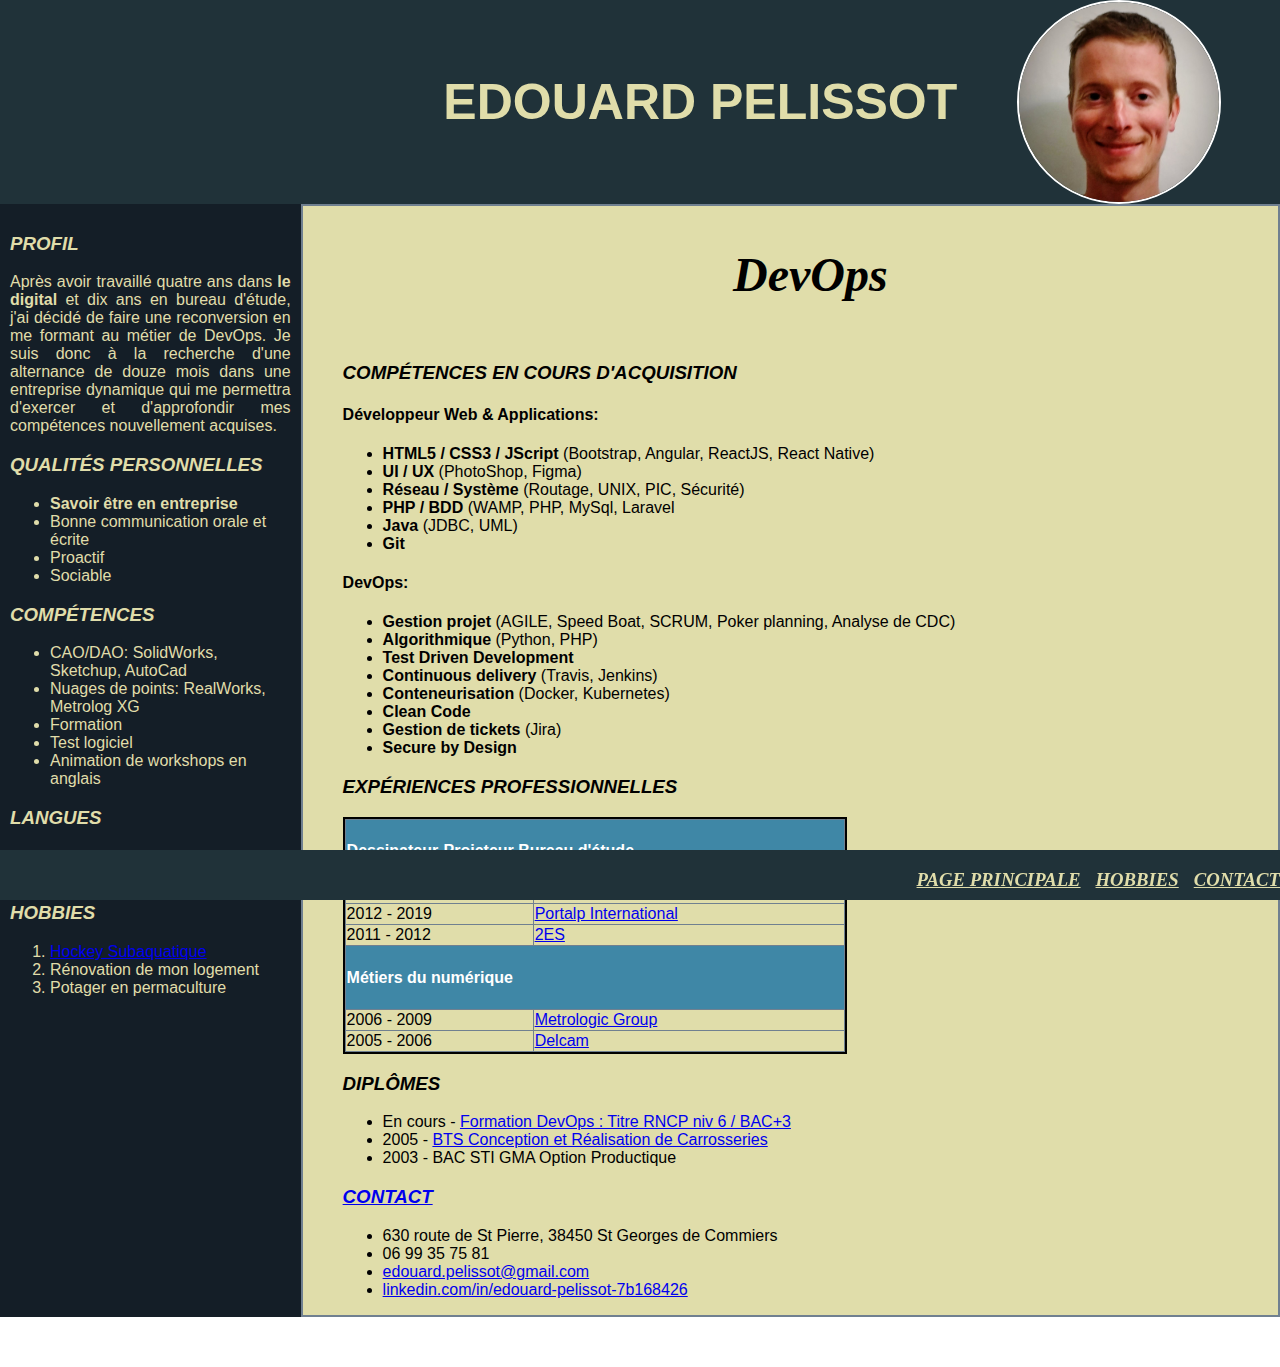
<file: CV_Ed/index.html>
<!DOCTYPE html>
<html lang="fr">

<head>
    <meta charset="UTF-8">
    <meta http-equiv="X-UA-Compatible" content="IE=edge">
    <meta name="viewport" content="width=device-width, initial-scale=1.0">
    <link rel="stylesheet" href="style.css">
    <title>CV E PELISSOT</title>
</head>

<body>

    <header>
        <h1>EDOUARD PELISSOT</h1>
        <img id="photo"
            src="./img/photoProfil.jpg"
            alt="Photo profil">

    </header>
    <main>

        <section class="corps">
            <div class="TitrePage">

                <h2>DevOps</h2>

            </div>

            <div class="competences">
                <h3>COMPÉTENCES EN COURS D'ACQUISITION</h3>
                <h4>Développeur Web & Applications:</h4>
                <ul>
                    <li><strong>HTML5 / CSS3 / JScript</strong> (Bootstrap, Angular, ReactJS, React Native)</li>
                    <li><strong>UI / UX</strong> (PhotoShop, Figma)</li>
                    <li><strong>Réseau / Système</strong> (Routage, UNIX, PIC, Sécurité)</li>
                    <li><strong>PHP / BDD</strong> (WAMP, PHP, MySql, Laravel</li>
                    <li><strong>Java</strong> (JDBC, UML)</li>
                    <li><strong>Git</strong></li>
                </ul>
                <h4>DevOps:</h4>
                <ul>
                    <li><strong>Gestion projet</strong> (AGILE, Speed Boat, SCRUM, Poker planning, Analyse de CDC)</li>
                    <li><strong>Algorithmique</strong> (Python, PHP)</li>
                    <li><strong>Test Driven Development</strong></li>
                    <li><strong>Continuous delivery</strong> (Travis, Jenkins)</li>
                    <li><strong>Conteneurisation</strong> (Docker, Kubernetes)</li>
                    <li><strong>Clean Code</strong></li>
                    <li><strong>Gestion de tickets</strong> (Jira)</li>
                    <li><strong>Secure by Design</strong></li>
                </ul>

                <h3>EXPÉRIENCES PROFESSIONNELLES</h3>

                <div class="experience">


                    <table>
                        <thead>
                            <tr>
                                <td colspan="2">
                                    <h4>Dessinateur-Projeteur Bureau d'étude</h4>
                                </td>
                            </tr>   

                        </thead>
                        
                        <tr>
                            <td>
                                2019 - 2022
                            </td>
                            <td>
                                <a target="_blank" href="http://www.cicorio.fr/">CIC ORIO</a>
                            </td>

                        </tr>

                        <tr>
                            <td>
                                2012 - 2019
                            </td>
                            <td>
                                <a target="_blank" href="https://www.portalp.com/">Portalp International</a>
                            </td>
                        </tr>

                        <tr>
                            <td>
                                2011 - 2012
                            </td>
                            <td>
                                <a target="_blank" href="https://www.2es.fr/fr/">2ES</a>
                            </td>
                        </tr>

                        <tr>
                            <thead>
                                <td colspan="2">
                                    <h4>Métiers du numérique</h4>
                                </td>
                            </thead>
                            
                        </tr>

                        <tr>
                            <td>
                                2006 - 2009
                            </td>
                            <td>
                                <a target="_blank" href="https://www.metrologic.group/fr/">Metrologic Group</a>

                            </td>
                        </tr>

                        <tr>
                            <td>
                                2005 - 2006
                            </td>
                            <td>
                                <a target="_blank" href="http://www.delcam.com/">Delcam</a>
                            </td>
                        </tr>

                    </table>


                </div>


            </div>

            <div class="competences">
                <h3>DIPLÔMES</h3>

                <ul>
                    <li>En cours - <a target="_blank" href="https://le-campus-numerique.fr/formation-devops/">Formation
                            DevOps : Titre RNCP niv 6 / BAC+3</a> </li>
                    <li>2005 - <a target="_blank" href="https://www.lycee-monge.fr/fr/bts-crc/">BTS Conception et
                            Réalisation de Carrosseries</a></li>
                    <li>2003 - BAC STI GMA Option Productique</li>
                </ul>
            </div>

            <div class="coordonnees">
                <h3><a target="_blank" href="contact.html">CONTACT</a></h3>
                <ul>
                    <li>630 route de St Pierre, 38450 St Georges de Commiers</li>
                    <li>06 99 35 75 81</li>
                    <li><a target="_blank" href="mailto:edouard.pelissot@gmail.com">edouard.pelissot@gmail.com</a></li>
                    <li><a target="_blank" href="https://www.linkedin.com/in/edouard-pelissot-7b168426">linkedin.com/in/edouard-pelissot-7b168426</a>
                </ul>
            </div>


        </section>
        <section class="encart">



            <div class="profil">
                <h3>PROFIL</h3>
                <p>Après avoir travaillé quatre ans dans <strong>le digital</strong> et dix ans en bureau d'étude, j'ai
                    décidé de faire une reconversion en me formant au métier de DevOps. Je suis donc à la recherche
                    d'une alternance de douze mois dans une entreprise dynamique qui me permettra d'exercer et
                    d'approfondir mes compétences nouvellement acquises.</p>
            </div>
            <div>
                <h3>QUALITÉS PERSONNELLES</h3>
                <ul>
                    <li class="gras">Savoir être en entreprise</li>
                    <li>Bonne communication orale et écrite</li>
                    <li>Proactif</li>
                    <li>Sociable</li>
                </ul>
            </div>
            <div>
                <h3>COMPÉTENCES</h3>
                <ul>
                    <li>CAO/DAO: SolidWorks, Sketchup, AutoCad</li>
                    <li>Nuages de points: RealWorks, Metrolog XG</li>
                    <li>Formation</li>
                    <li>Test logiciel</li>
                    <li>Animation de workshops en anglais</li>
                </ul>
            </div>

            <div>
                <h3>LANGUES</h3>
                <ul>
                    <li>Français: langue maternelle</li>
                    <li>Anglais: courant</li>
                </ul>
            </div>

            <div>
                <H3>HOBBIES</H3>
                <ol>
                    <li><a target="_blank" href="hobby.html">Hockey Subaquatique</a></li>
                    <li>Rénovation de mon logement</li>
                    <li>Potager en permaculture</li>
                </ol>

            </div>



        </section>

    </main>

    <footer>
        <h3><a style="color: rgb(224, 221, 170)" href="index.html">PAGE PRINCIPALE</a></h3>
        <h3><a style="color: rgb(224, 221, 170)" href="hobby.html">HOBBIES</a></h3>
        <h3><a style="color: rgb(224, 221, 170)" href="contact.html">CONTACT</a></h3>
    </footer>
</body>

</html>
</file>
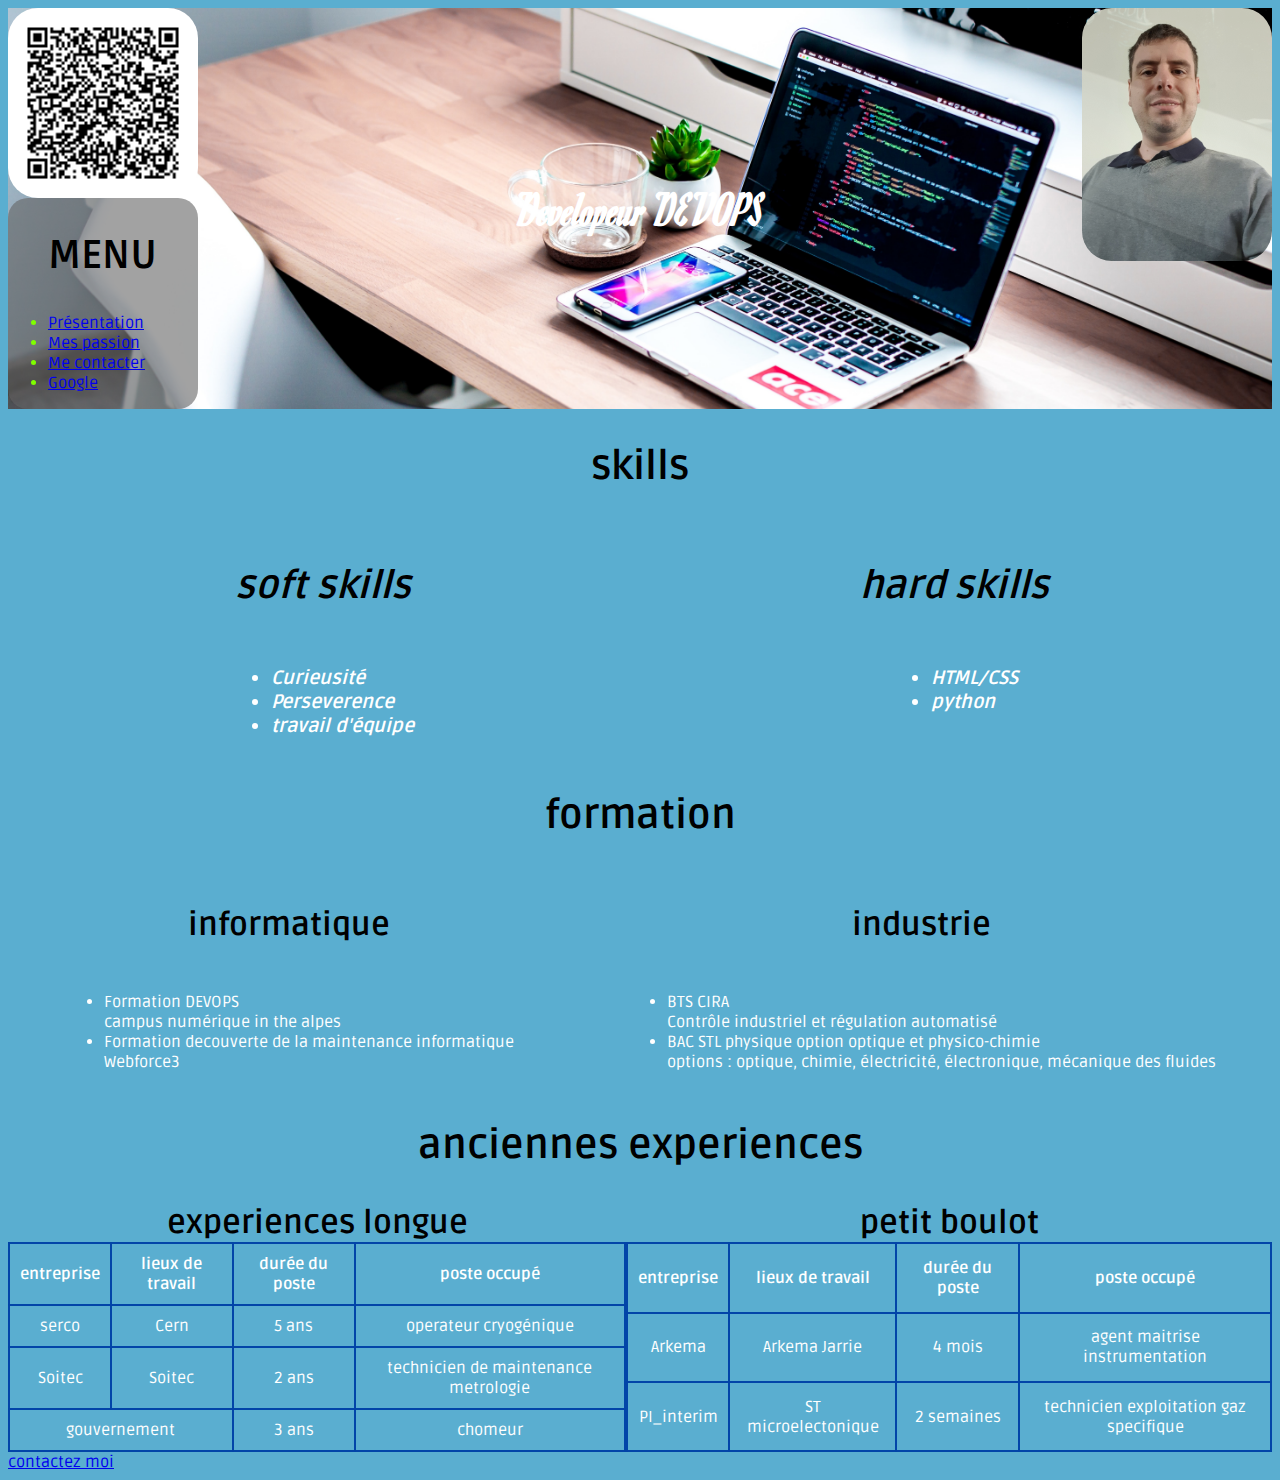
<file: CV_Mickael/index.html>
<!DOCTYPE html>
<html lang="fr">

<head>
    <meta charset="UTF-8">
    <meta http-equiv="X-UA-Compatible" content="IE=edge">
    <meta name="viewport" content="width=device-width, initial-scale=1.0">
    <title>Contact</title>
    <link rel="stylesheet" href="style.css">
    <link rel="preconnect" href="https://fonts.googleapis.com">
    <link rel="preconnect" href="https://fonts.gstatic.com" crossorigin>
    <link href="https://fonts.googleapis.com/css2?family=Romanesco&display=swap" rel="stylesheet">
</head>

<body>
    <header>
        <div class="menu_Qcode">
            <img class="QRcode" src="image/QRcode.png" alt="QRcode de contact" title="contact">
            <nav>
                <h2>MENU</h2>
                <ul>
                    <li><a class="lien_menu" href="index.html">Présentation</a></li>
                    <li><a class="lien_menu" href="hobby.html">Mes passion</a></li>
                    <li><a class="lien_menu" href="contact.html">Me contacter</a></li>
                    <li><a class="lien_menu" href="https://www.google.com">Google</a></li>
                </ul>
            </nav>
        </div>
        <div class="poste">
            <h1>Developeur DEVOPS</h1>
        </div>
        <div class="profil">
            <img class="photo" src="image/photo_profil.jpg" alt="photo_profil" title="photo_profil">
        </div>
    </header>
    <main>
        <h2>skills</h2>
        <div class="competance">
            <div class="soft_skills">
                <h3>soft skills</h3>
                <ul>
                    <li>Curieusité</li>
                    <li>Perseverence</li>
                    <li>travail d'équipe</li>
                </ul>
            </div>
            <div class="hard_skills">
                <h3>hard skills</h3>
                <ul>
                    <li>HTML/CSS</li>
                    <li>python</li>
                </ul>
            </div>
        </div>
        <h2>formation</h2>
        <div class="formations">
            <div class="informatique">
                <h3>informatique</h3>
                <ul>
                    <li>
                        Formation DEVOPS <br>
                        campus numérique in the alpes
                    </li>
                    <li>
                        Formation decouverte de la maintenance informatique <br>
                        Webforce3
                    </li>
                </ul>
            </div>
            <div class="industrie">
                <h3>industrie</h3>
                <ul>
                    <li>
                        BTS CIRA <br>
                        Contrôle industriel et régulation automatisé
                    </li>
                    <li>
                        BAC STL physique option optique et physico-chimie <br>
                        options : optique, chimie, électricité, électronique, mécanique des fluides
                    </li>
                </ul>
            </div>
        </div>
        <h2>anciennes experiences</h2>
        <div class="old_experience">
            <table>
                <caption>experiences longue</caption>
                <thead>
                    <tr>
                        <th>entreprise</th>
                        <th>lieux de travail</th>
                        <th>durée du poste</th>
                        <th>poste occupé</th>
                    </tr>
                </thead>
                <tbody>
                    <tr>
                        <td>serco</td>
                        <td>Cern</td>
                        <td>5 ans</td>
                        <td>operateur cryogénique</td>
                    </tr>
                    <tr>
                        <td>Soitec</td>
                        <td>Soitec</td>
                        <td>2 ans</td>
                        <td>technicien de maintenance metrologie</td>
                    </tr>
                    <tr>
                        <td colspan="2">gouvernement</td>
                        <td>3 ans</td>
                        <td>chomeur</td>
                    </tr>
                </tbody>
            </table>
            <table>
                <caption>petit boulot</caption>
                <tr>
                    <th>entreprise</th>
                    <th>lieux de travail</th>
                    <th>durée du poste</th>
                    <th>poste occupé</th>
                </tr>
                <tr>
                    <td>Arkema</td>
                    <td>Arkema Jarrie</td>
                    <td>4 mois</td>
                    <td>agent maitrise instrumentation</td>
                </tr>
                <tr>
                    <td>PI_interim</td>
                    <td>ST microelectonique</td>
                    <td>2 semaines</td>
                    <td>technicien exploitation gaz specifique</td>
                </tr>
            </table>
        </div>
    </main>
    <footer>
        <a href="contact.html">contactez moi</a>
    </footer>
</body>

</html>
</file>
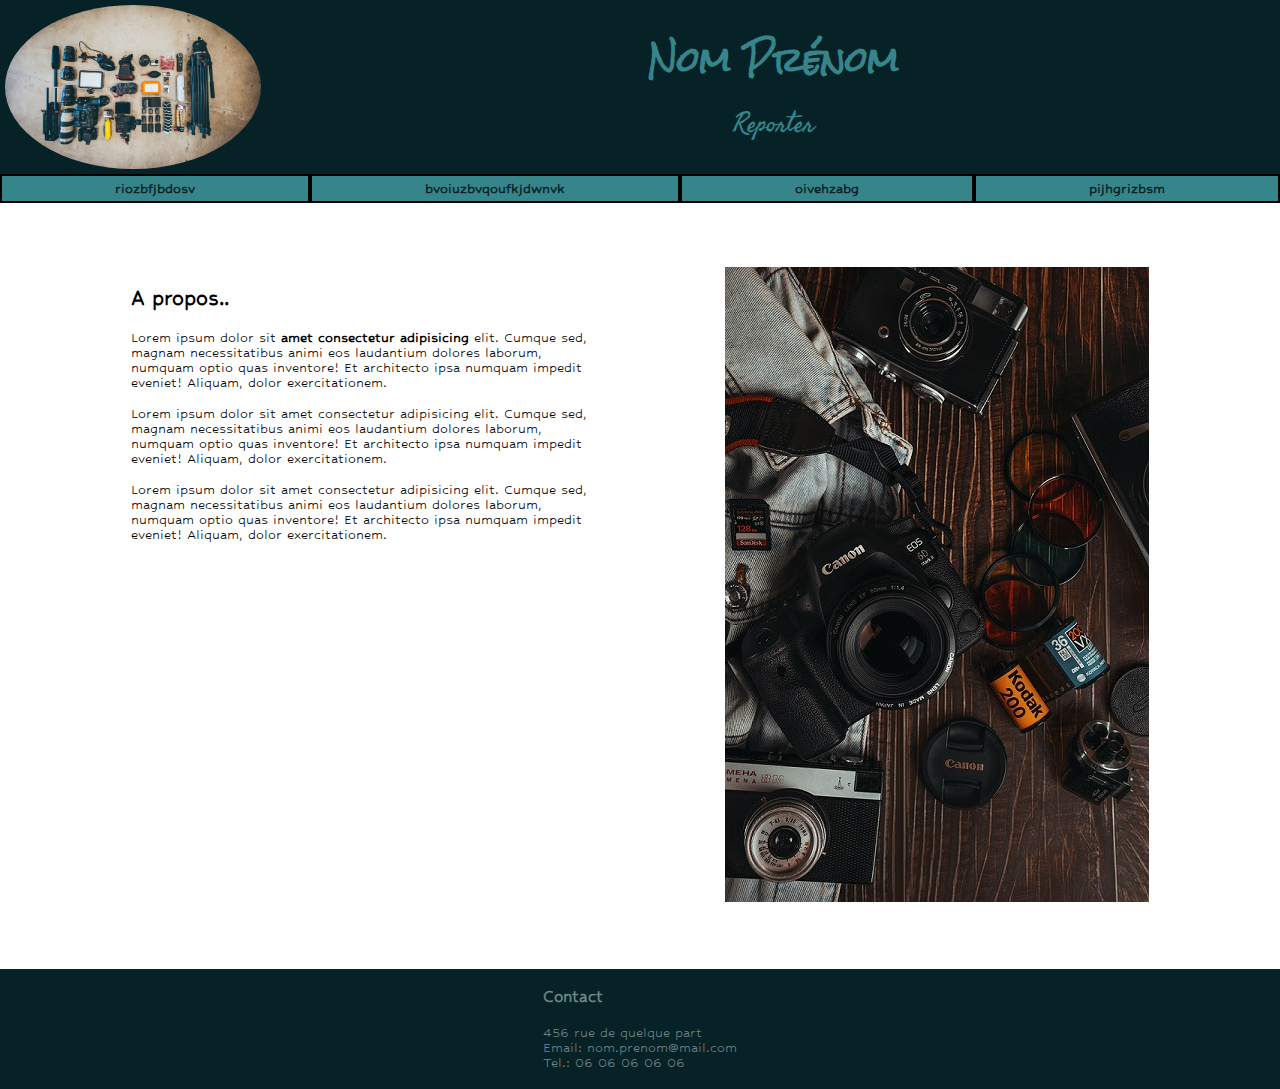
<file: CV_Sam/index.html>
<!DOCTYPE html>
<html lang="fr">
    <head>
        <meta charset="utf-8">
        <title>Accueil</title>
        <link rel="stylesheet" href="./style2.css">

    </head>
    <body class="index">
        <header>
                <img class="photo_profil" src="./img/logo.jpg" alt="Logo">
                <div class="text_ban">
                    <h1>Nom Prénom</h1>
                    <p class="banniere">Reporter</p>
                </div>
        </header>
        <div class="menu">
            <a href="index2.html">riozbfjbdosv</a>
            <a href="xp.html">bvoiuzbvqoufkjdwnvk</a>
            <a href="hobbies.html">oivehzabg</a>
            <a href="contact.html">pijhgrizbsm</a>
        </div>
        <div class="centre_index">
                <div class="gauche_index">
                    <h2>A propos..</h2>
                    <p>Lorem ipsum dolor sit <strong>amet consectetur adipisicing</strong> elit. Cumque sed, magnam necessitatibus animi eos laudantium dolores laborum, numquam optio quas inventore! Et architecto ipsa numquam impedit eveniet! Aliquam, dolor exercitationem.</p>
                    <p>Lorem ipsum dolor sit amet consectetur adipisicing elit. Cumque sed, magnam necessitatibus animi eos laudantium dolores laborum, numquam optio quas inventore! Et architecto ipsa numquam impedit eveniet! Aliquam, dolor exercitationem.</p>
                    <p>Lorem ipsum dolor sit amet consectetur adipisicing elit. Cumque sed, magnam necessitatibus animi eos laudantium dolores laborum, numquam optio quas inventore! Et architecto ipsa numquam impedit eveniet! Aliquam, dolor exercitationem.</p>
                </div>
                <div class="droite">
                    <img class="img_accueil" src="./img/pres.jpg" alt="Photo_Présentation">
                </div>
        </div>
        <footer>
            <div>
                <h3>Contact</h3>
                <p>
                    456 rue de quelque part <br>
                    Email: nom.prenom@mail.com <br>
                    Tel.: 06 06 06 06 06
                </p>
            </div>
        </footer>
    </body>
</html>
</file>
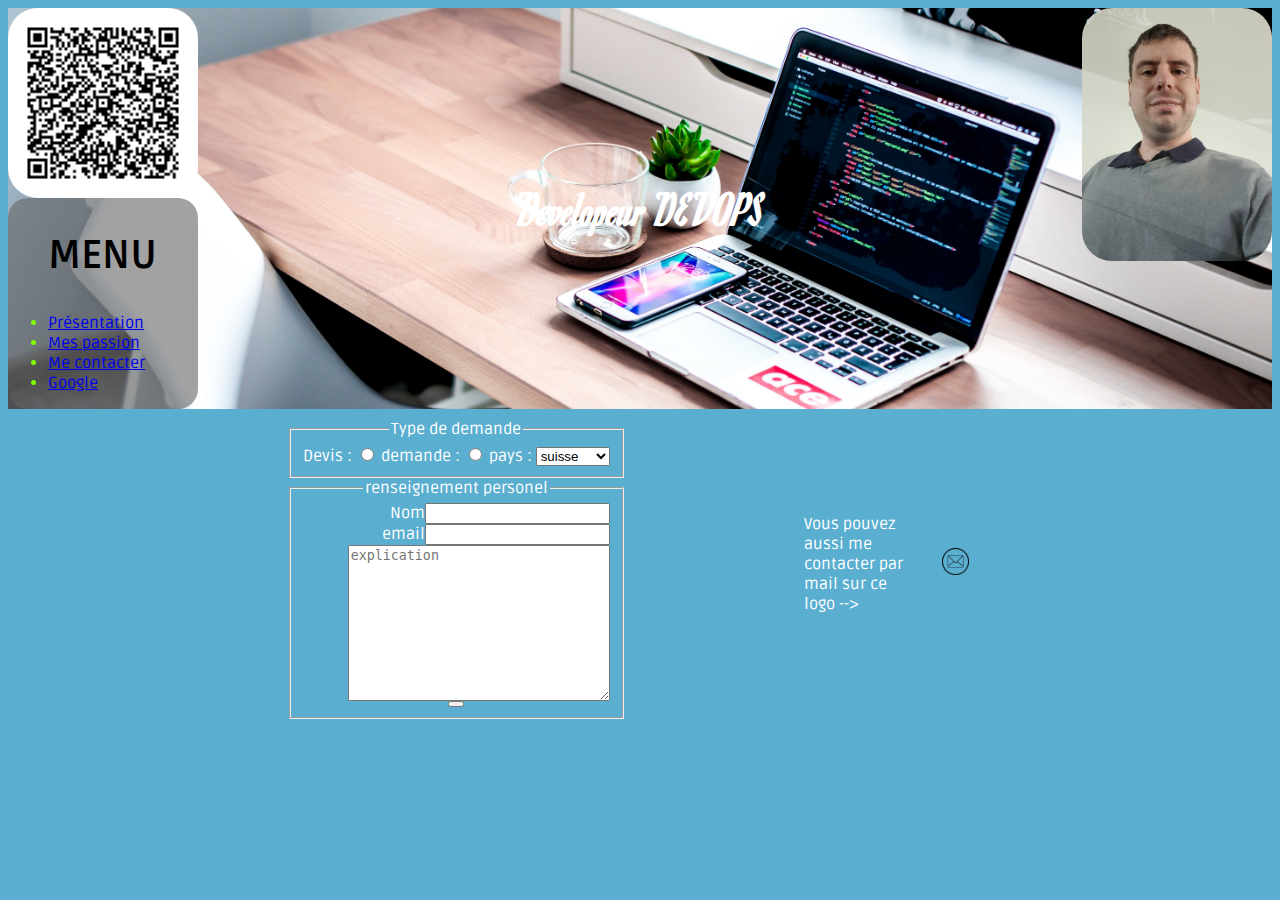
<file: CV_Mickael/contact.html>
<!DOCTYPE html>
<html lang="fr">

<head>
    <meta charset="UTF-8">
    <meta http-equiv="X-UA-Compatible" content="IE=edge">
    <meta name="viewport" content="width=device-width, initial-scale=1.0">
    <title>Contact</title>
    <link rel="stylesheet" href="style.css">
    <link rel="preconnect" href="https://fonts.googleapis.com">
    <link rel="preconnect" href="https://fonts.gstatic.com" crossorigin>
    <link href="https://fonts.googleapis.com/css2?family=Romanesco&display=swap" rel="stylesheet">
</head>

<body>
    <header>
        <div class="menu_Qcode">
            <img class="QRcode" src="image/QRcode.png" alt="QRcode de contact" title="contact">
            <nav>
                <h2>MENU</h2>
                <ul>
                    <li><a class="lien_menu" href="index.html">Présentation</a></li>
                    <li><a class="lien_menu" href="hobby.html">Mes passion</a></li>
                    <li><a class="lien_menu" href="contact.html">Me contacter</a></li>
                    <li><a class="lien_menu" href="https://www.google.com">Google</a></li>
                </ul>
            </nav>
        </div>
        <div class="poste">
            <h1>Developeur DEVOPS</h1>
        </div>
        <div class="profil">
            <img class="photo" src="image/photo_profil.jpg" alt="photo_profil" title="photo_profil">
        </div>
    </header>
    <main>
        <div class="main_contact">
            <Form class="formulaire_contact" method="POST" action="https://httpbin.org/">
                <fieldset>
                    <legend>Type de demande</legend>
                    <label for="devis">Devis : </label>
                    <input type="radio" name="devis_demande" id="devis" value="devis">
                    <label for="demande">demande :</label>
                    <input type="radio" name="devis_demande" id="demande" value="demande">
                    <label for="pays">pays : </label>
                    <select name="pays" id="pays">
                        <option value="france">france</option>
                        <option value="belgique">belgique</option>
                        <option value="suisse" selected>suisse</option>
                        <option value="almagne">almagne</option>
                    </select>
                </fieldset>
                <fieldset class="ren-perso">
                    <legend>renseignement personel</legend>
                    <div class="input">
                        <label for="nom">Nom</label>
                        <input type="text" name="nom" id="nom" required>
                    </div>
                    <div class="input">
                        <label for="email">email</label>
                        <input type="email" name="email" id="email" required>
                    </div>
                    <div class="input">
                        <label for="explication"></label>
                        <textarea name="explication" id="explication" cols="30" rows="10" placeholder="explication"></textarea>
                    </div>
                    <div id="submit">
                        <button type="submit" value="envoyer"></button>
                    </div>
                </fieldset>
            </Form>
            <div class="mail_class">
                <div class="text_contact">Vous pouvez aussi me contacter par mail sur ce logo --></div>
                <div class="image_contact">
                    <a href="mailto:mickael.baratier@le-campus-numerique.fr">
                        <img class="mail" src="image/mail.png" alt="contacte par mail">
                    </a>
                </div>
            </div>

        </div>
    </main>
</body>

</html>
</file>
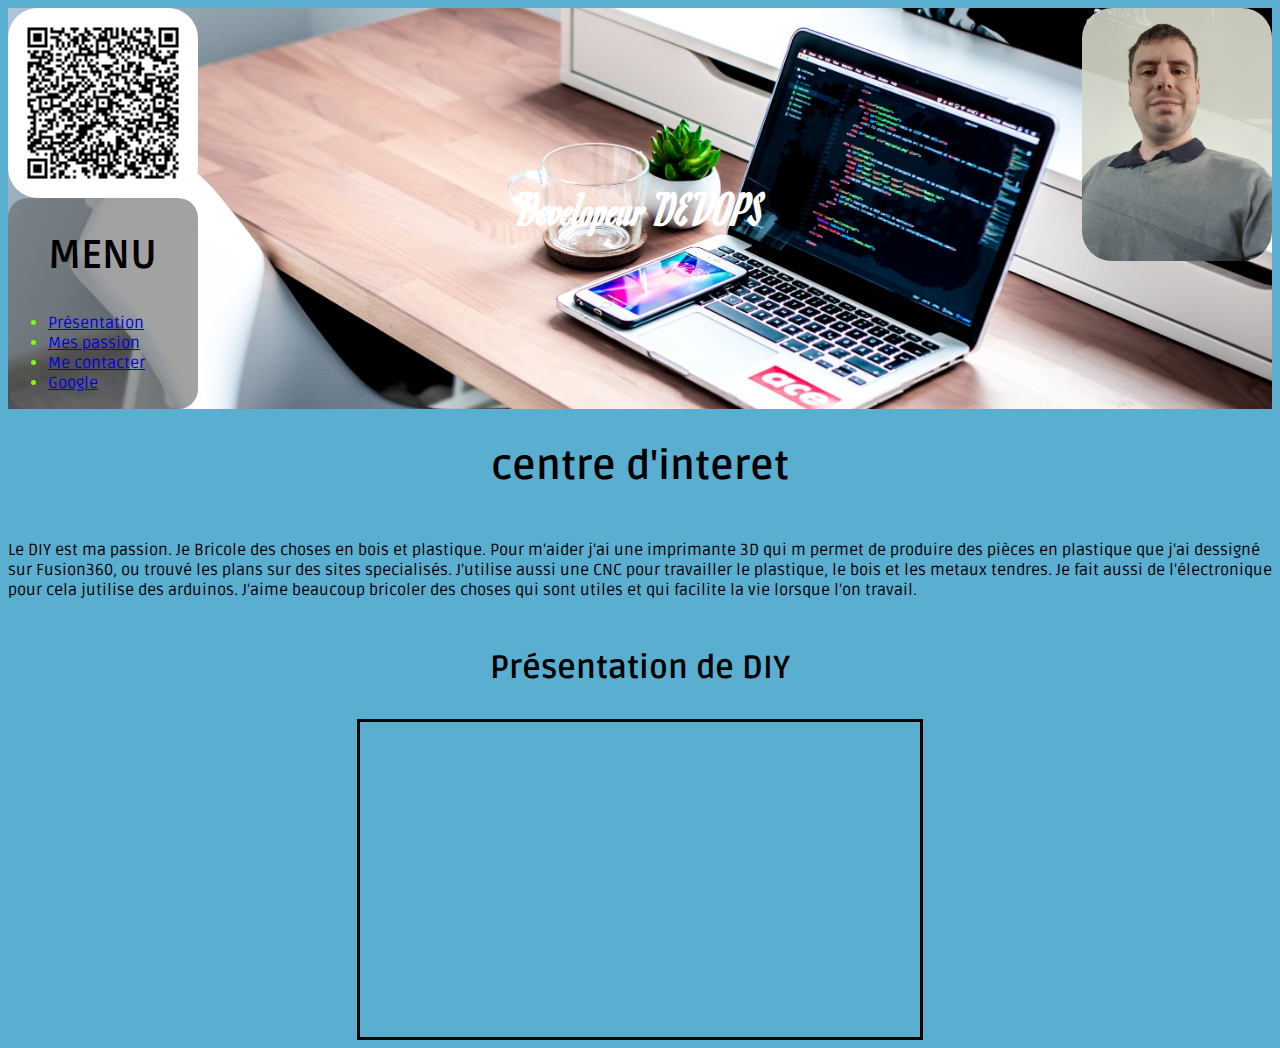
<file: CV_Mickael/hobby.html>
<!DOCTYPE html>
<html lang="fr">

<head>
    <meta charset="UTF-8">
    <meta http-equiv="X-UA-Compatible" content="IE=edge">
    <meta name="viewport" content="width=device-width, initial-scale=1.0">
    <title>Contact</title>
    <link rel="stylesheet" href="style.css">
    <link rel="preconnect" href="https://fonts.googleapis.com">
    <link rel="preconnect" href="https://fonts.gstatic.com" crossorigin>
    <link href="https://fonts.googleapis.com/css2?family=Romanesco&display=swap" rel="stylesheet">
</head>

<body>
    <header>
        <div class="menu_Qcode">
            <img class="QRcode" src="image/QRcode.png" alt="QRcode de contact" title="contact">
            <nav>
                <h2>MENU</h2>
                <ul>
                    <li><a class="lien_menu" href="index.html">Présentation</a></li>
                    <li><a class="lien_menu" href="hobby.html">Mes passion</a></li>
                    <li><a class="lien_menu" href="contact.html">Me contacter</a></li>
                    <li><a class="lien_menu" href="https://www.google.com">Google</a></li>
                </ul>
            </nav>
        </div>
        <div class="poste">
            <h1>Developeur DEVOPS</h1>
        </div>
        <div class="profil">
            <img class="photo" src="image/photo_profil.jpg" alt="photo_profil" title="photo_profil">
        </div>
    </header>
    <main>
        <div class="interet">
            <h2>centre d'interet</h2>
            <p>
                Le <span title="Do It Yourself">DIY</span> est ma passion. Je Bricole des choses en
                bois et plastique. Pour m'aider j'ai une
                imprimante 3D qui m permet de produire des pièces en plastique que j'ai dessigné sur
                Fusion360, ou trouvé les plans sur des sites specialisés. J'utilise aussi une
                <span title="fraiseuse à commande numérique">CNC</span> pour
                travailler le plastique, le bois et les metaux tendres. Je fait aussi de
                l'électronique pour cela jutilise des arduinos. J'aime beaucoup bricoler des
                choses qui sont utiles et qui facilite la vie lorsque l'on travail.
            </p>
            <h3 class="DIY">Présentation de DIY</h3>
            <iframe src="https://www.youtube.com/embed/dq4UYlRh8sw" title="YouTube video player"
                allow="accelerometer; autoplay; clipboard-write; encrypted-media; gyroscope; picture-in-picture"
                allowfullscreen></iframe>
        </div>
    </main>
</body>

</html>
</file>
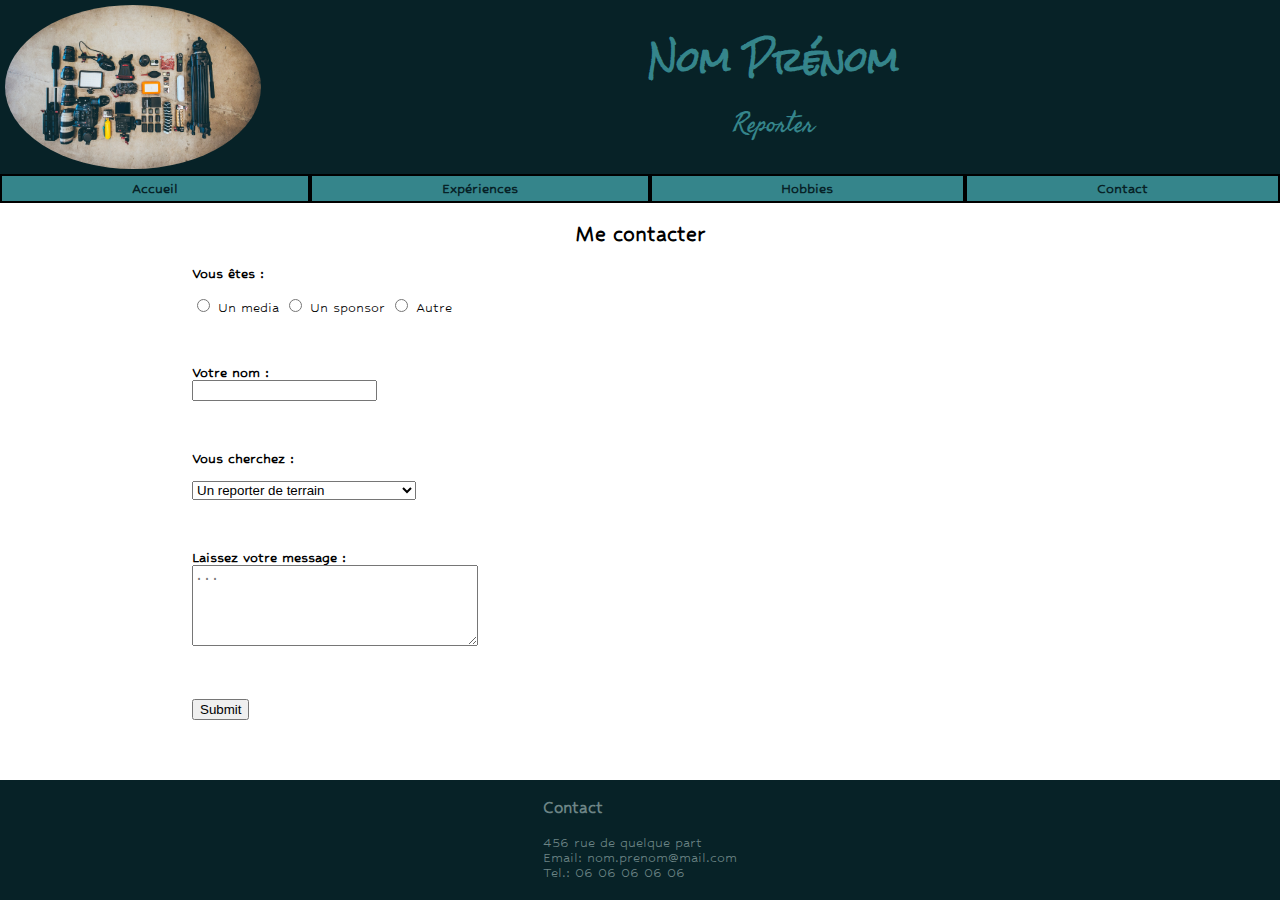
<file: CV_Sam/contact.html>
<!DOCTYPE html>
<html lang="fr">

<head>
    <meta charset="utf-8">
    <title>Contact</title>
    <link rel="stylesheet" href="style2.css">

</head>

<body>
    <header>
        <img class="photo_profil" src="./img/logo.jpg" alt="Logo">
        <div class="text_ban">
            <h1>Nom Prénom</h1>
            <p class="banniere">Reporter</p>
        </div>
    </header>
    <div class="menu">
        <a href="index2.html">Accueil</a>
        <a href="xp.html">Expériences</a>
        <a href="hobbies.html">Hobbies</a>
        <a href="contact.html">Contact</a>
    </div>
    <div class="centre_contact">
        <h2>Me contacter</h2>
        <form action="https://httpbin.org/get" method="get" id="formulaire">

            <div class="radio">
                <label for="media">Vous êtes : </label><br>
                <input type="radio" id="media" name="qui" value="media"> Un media
                <input type="radio" id="sponsor" name="qui" value="sponsor"> Un sponsor
                <input type="radio" id="autre" name="qui" value="autre"> Autre
            </div>

            <div class="text">
                <label for="nom">Votre nom : </label>
                <input type="text" id="nom" name="nom" required minlength="1" maxlength="15"><br>
            </div>

            <div class="liste">
                <label for="recherche">Vous cherchez : </label><br>
                <select name="recherche" id="recherche">
                    <option value="prof">Un reporter de terrain</option>
                    <option value="cam">Un caméraman</option>
                    <option value="info">Des informations supplémentaires</option>
                </select>
            </div>

            <div class="textarea">
                <label for="complement">Laissez votre message : </label>
                <textarea id="complement" name="complement" rows="5" cols="33" placeholder="..."></textarea>
            </div>

            <div class="submit">
                <input type="submit">
            </div>

        </form>
    </div>
    <footer>
        <div>
            <h3>Contact</h3>
            <p>
                456 rue de quelque part <br>
                Email: nom.prenom@mail.com <br>
                Tel.: 06 06 06 06 06
            </p>
        </div>
    </footer>
</body>

</html>
</file>
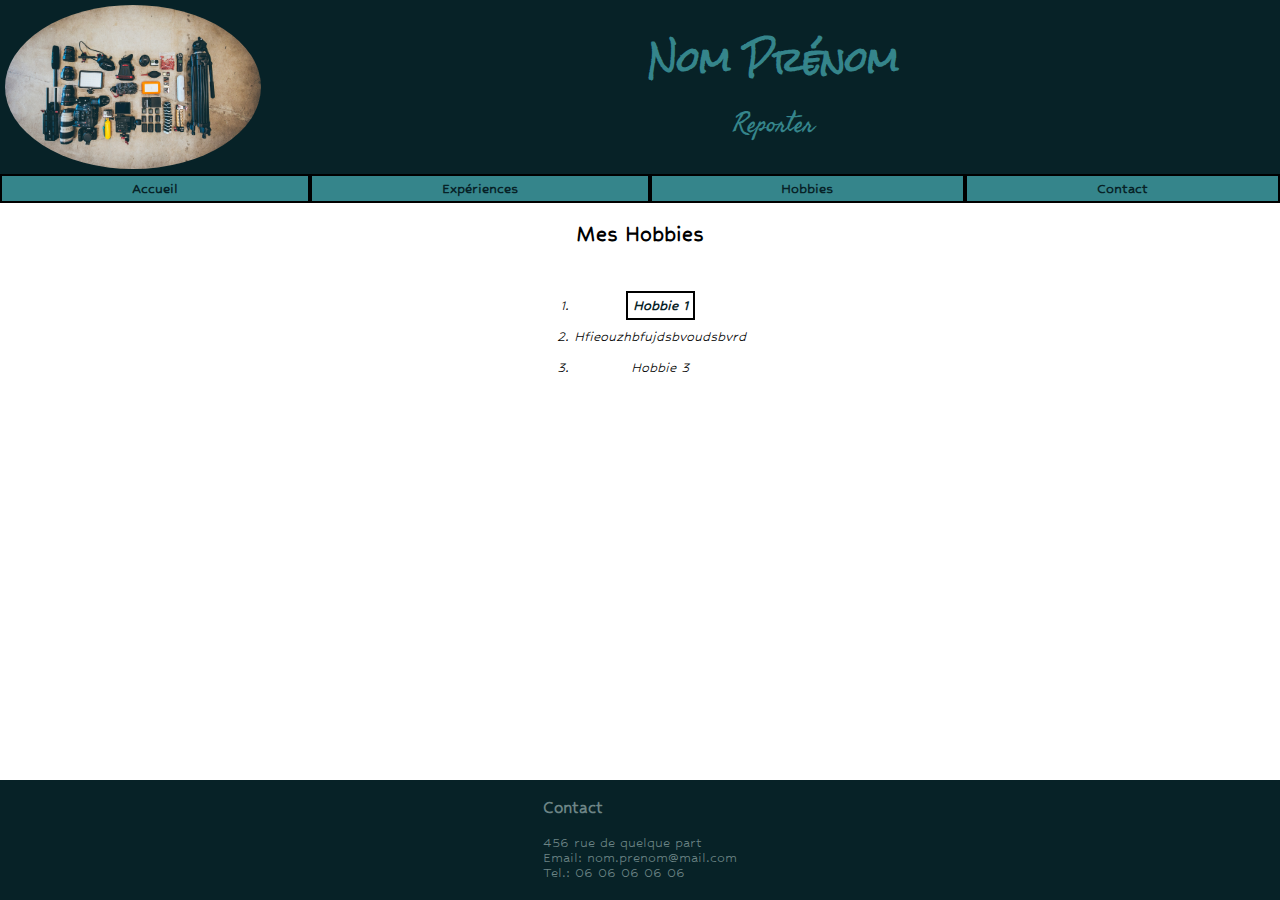
<file: CV_Sam/hobbies.html>
<!DOCTYPE html>
<html lang="fr">
    <head>
        <meta charset="utf-8">
        <title>Hobbies</title>
        <link rel="stylesheet" href="style2.css">

    </head>
    <body>
        <header>
                <img class="photo_profil" src="./img/logo.jpg" alt="Logo">
                <div class="text_ban">
                    <h1>Nom Prénom</h1>
                    <p class="banniere">Reporter</p>
                </div>
        </header>
        <div class="menu">
            <a href="index2.html">Accueil</a>
            <a href="xp.html">Expériences</a>
            <a href="hobbies.html">Hobbies</a>
            <a href="contact.html">Contact</a>
        </div>
        <div class="centre_hobbies">
            <h2>Mes Hobbies</h2>
            <ol>
                <li>
                    <p><a href="https://en.wikipedia.org/wiki/List_of_hobbies" target="_blank">Hobbie 1</a></p>
                </li>
                <li>
                    <p>Hfieouzhbfujdsbvoudsbvrd</p>
                </li>
                <li>
                    <p>Hobbie 3</p>
                </li>
            </ol>
              
        </div>
        <footer>
            <div>
                <h3>Contact</h3>
                <p>
                    456 rue de quelque part <br>
                    Email: nom.prenom@mail.com <br>
                    Tel.: 06 06 06 06 06
                </p>
            </div>
        </footer>
    </body>
</html>
</file>
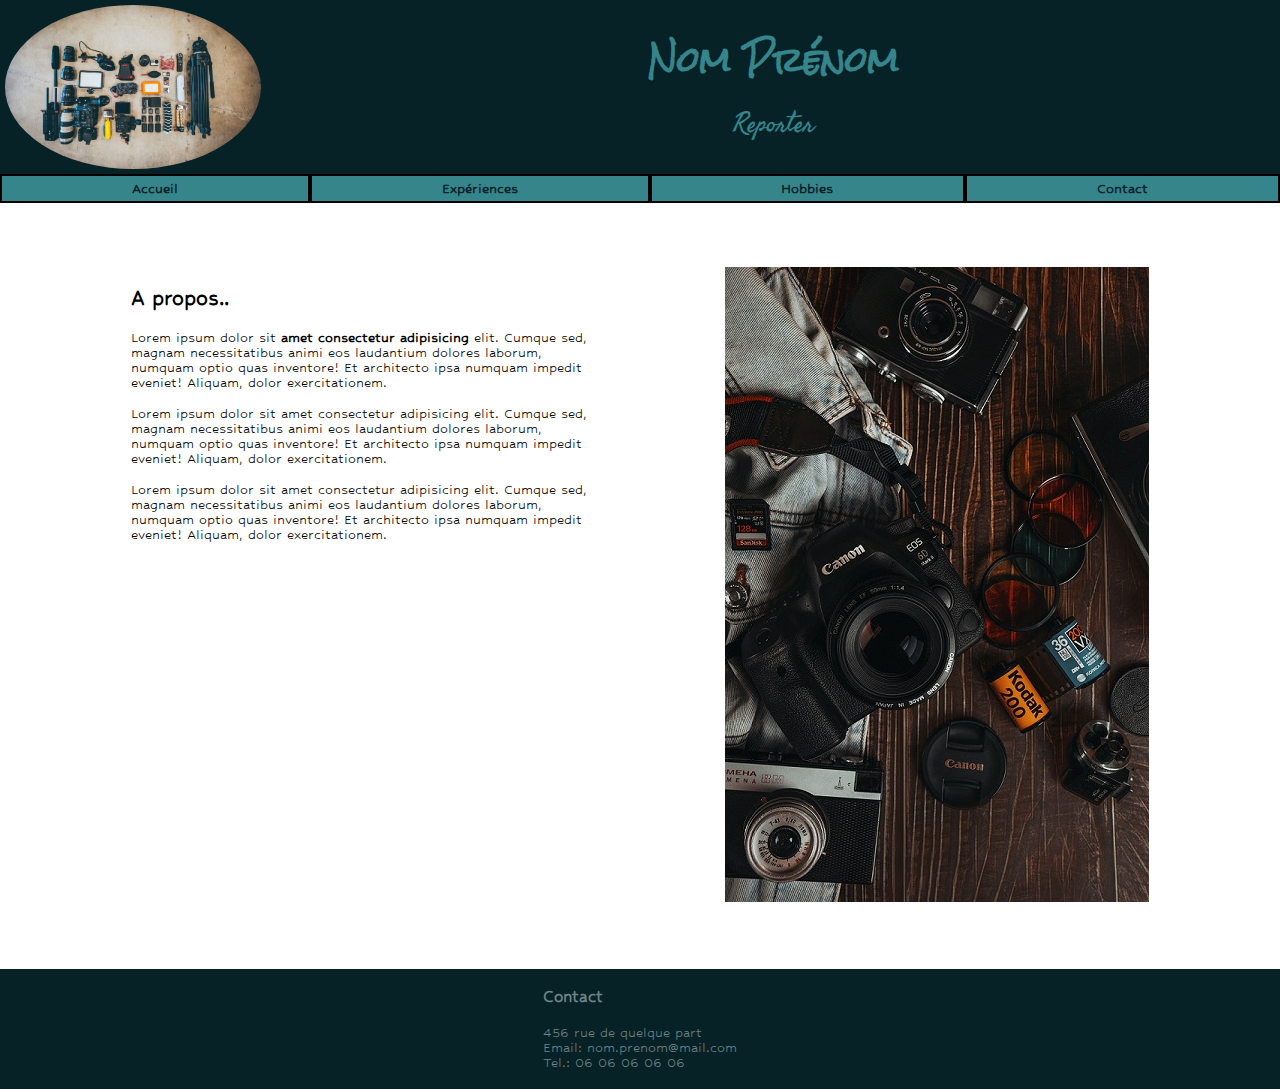
<file: CV_Sam/index2.html>
<!DOCTYPE html>
<html lang="fr">
    <head>
        <meta charset="utf-8">
        <title>Accueil</title>
        <link rel="stylesheet" href="./style2.css">

    </head>
    <body class="index">
        <header>
                <img class="photo_profil" src="./img/logo.jpg" alt="Logo">
                <div class="text_ban">
                    <h1>Nom Prénom</h1>
                    <p class="banniere">Reporter</p>
                </div>
        </header>
        <div class="menu">
            <a href="index2.html">Accueil</a>
            <a href="xp.html">Expériences</a>
            <a href="hobbies.html">Hobbies</a>
            <a href="contact.html">Contact</a>
        </div>
        <div class="centre_index">
                <div class="gauche_index">
                    <h2>A propos..</h2>
                    <p>Lorem ipsum dolor sit <strong>amet consectetur adipisicing</strong> elit. Cumque sed, magnam necessitatibus animi eos laudantium dolores laborum, numquam optio quas inventore! Et architecto ipsa numquam impedit eveniet! Aliquam, dolor exercitationem.</p>
                    <p>Lorem ipsum dolor sit amet consectetur adipisicing elit. Cumque sed, magnam necessitatibus animi eos laudantium dolores laborum, numquam optio quas inventore! Et architecto ipsa numquam impedit eveniet! Aliquam, dolor exercitationem.</p>
                    <p>Lorem ipsum dolor sit amet consectetur adipisicing elit. Cumque sed, magnam necessitatibus animi eos laudantium dolores laborum, numquam optio quas inventore! Et architecto ipsa numquam impedit eveniet! Aliquam, dolor exercitationem.</p>
                </div>
                <div class="droite">
                    <img class="img_accueil" src="./img/pres.jpg" alt="Photo_Présentation">
                </div>
        </div>
        <footer>
            <div>
                <h3>Contact</h3>
                <p>
                    456 rue de quelque part <br>
                    Email: nom.prenom@mail.com <br>
                    Tel.: 06 06 06 06 06
                </p>
            </div>
        </footer>
    </body>
</html>
</file>
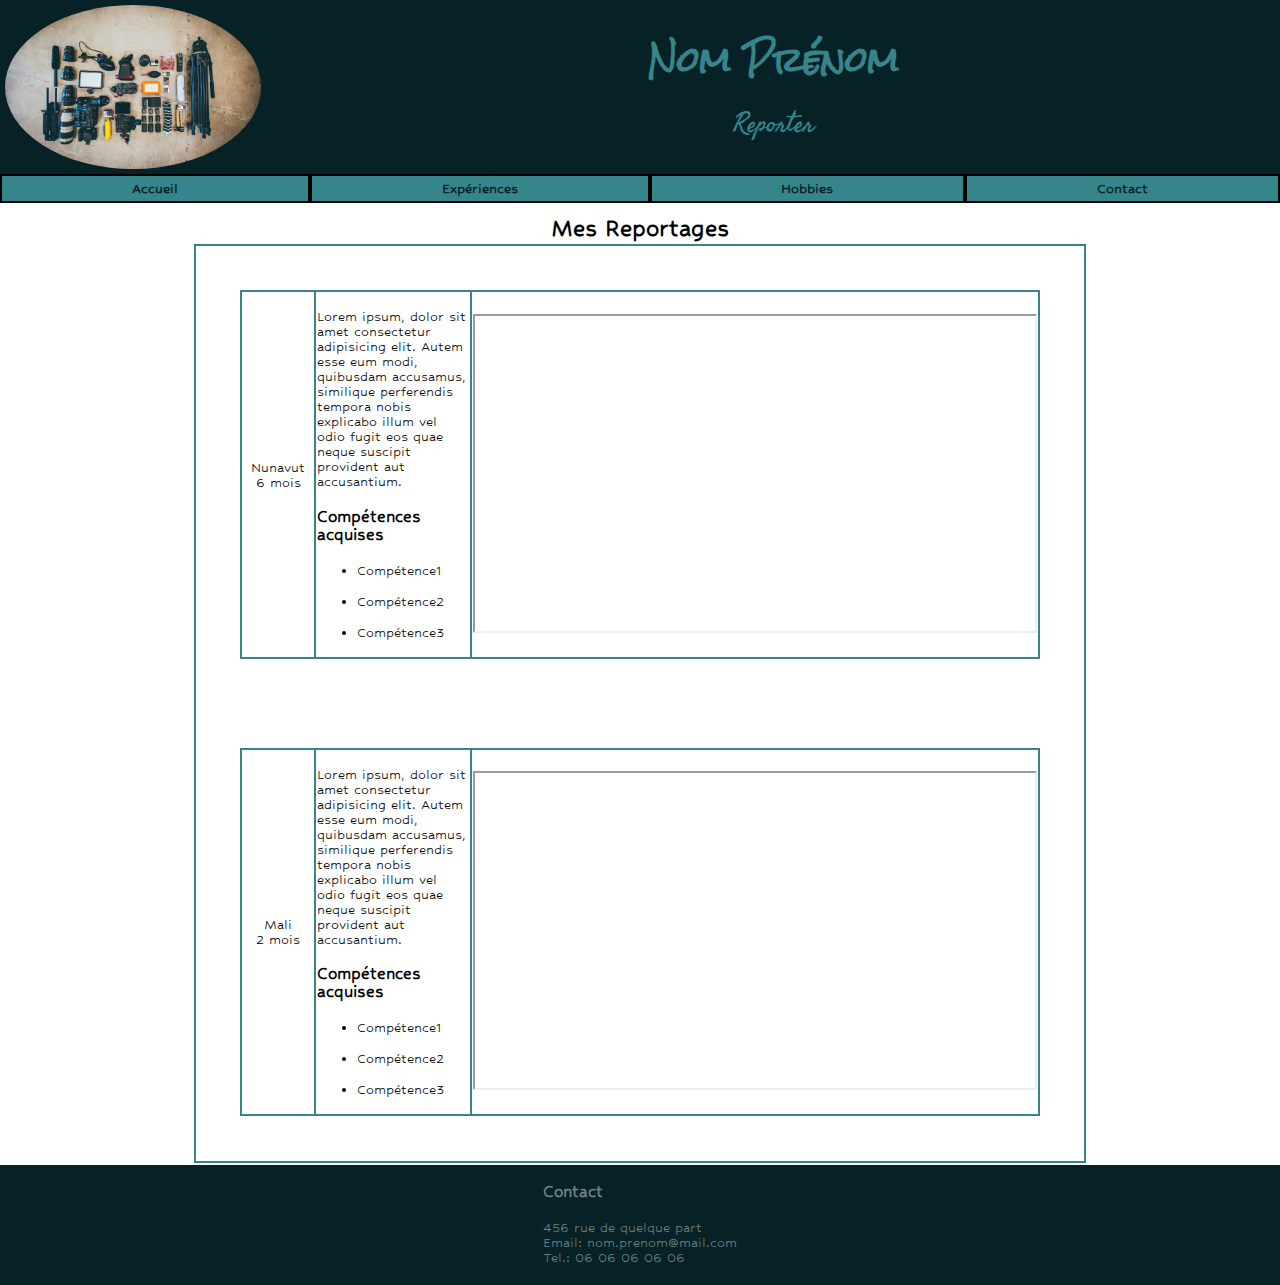
<file: CV_Sam/xp.html>
<!DOCTYPE html>
<html lang="fr">
    <head>
        <meta charset="utf-8">
        <title>Experiences</title>
        <link rel="stylesheet" href="./style2.css">

    </head>
    <body>
        <header>
                <img class="photo_profil" src="./img/logo.jpg" alt="Logo">
                <div class="text_ban">
                    <h1>Nom Prénom</h1>
                    <p class="banniere">Reporter</p>
                </div>
        </header>
        <div class="menu">
            <a href="index2.html">Accueil</a>
            <a href="xp.html">Expériences</a>
            <a href="hobbies.html">Hobbies</a>
            <a href="contact.html">Contact</a>
        </div>
        <div class="centre_xp">
            <table>
                <thead>
                    <tr>
                        <th colspan ="3">
                            Mes Reportages
                        </th>
                    </tr>
                </thead>
                <tbody>
                    <tr>
                        <td class="intitule">Nunavut<br>6 mois</td>
                        <td>
                            <p>
                                Lorem ipsum, dolor sit amet consectetur adipisicing elit. Autem esse eum modi, quibusdam accusamus, similique perferendis tempora nobis explicabo illum vel odio fugit eos quae neque suscipit provident aut accusantium.
                            </p>
                            <h3>Compétences acquises</h3>
                            <ul>
                                <li>
                                    <p>Compétence1</p>
                                </li>
                                <li>
                                    <p>Compétence2</p>
                                </li>
                                <li>
                                    <p>Compétence3</p>
                                </li>
                            </ul>
                        </td>
                        <td>
                            <iframe width="560" height="315" src="https://www.youtube.com/embed/d_l7F2zXn84" title="YouTube video player" allow="accelerometer; autoplay; clipboard-write; encrypted-media; gyroscope; picture-in-picture" allowfullscreen></iframe>
                        </td>
                    </tr>
                    <tr>
                        <td class="intitule">Mali<br>2 mois</td>
                        <td>
                            <p>
                                Lorem ipsum, dolor sit amet consectetur adipisicing elit. Autem esse eum modi, quibusdam accusamus, similique perferendis tempora nobis explicabo illum vel odio fugit eos quae neque suscipit provident aut accusantium.
                            </p>
                            <h3>Compétences acquises</h3>
                            <ul>
                                <li>
                                    <p>Compétence1</p>
                                </li>
                                <li>
                                    <p>Compétence2</p>
                                </li>
                                <li>
                                    <p>Compétence3</p>
                                </li>
                            </ul>
                        </td>
                        <td>
                            <iframe width="560" height="315" src="https://www.youtube.com/embed/KztnvA9XoeY" title="YouTube video player" allow="accelerometer; autoplay; clipboard-write; encrypted-media; gyroscope; picture-in-picture" allowfullscreen></iframe>
                        </td>
                    </tr>
                </tbody>

            </table>
              
        </div>
        <footer>
            <div>
                <h3>Contact</h3>
                <p>
                    456 rue de quelque part <br>
                    Email: nom.prenom@mail.com <br>
                    Tel.: 06 06 06 06 06
                </p>
            </div>
        </footer>
    </body>
</html>
</file>
<file: CV_Ed/style.css>
.color {
    background-color: red;
}

main {
    background-color: rgb(224, 221, 170);
    display: flex;
    justify-content: flex-end;
    flex-direction: row-reverse;
    font-family: 'Gill Sans', 'Gill Sans MT', Calibri, 'Trebuchet MS', sans-serif;
    /* font-family: 'Hurricane', cursive; */
}
header{
    color: rgb(224, 221, 170);
    background-color: rgb(32, 50, 57);
    display: flex;
    justify-content: space-evenly;
    align-items: center;
    padding-left: 30%;

}

body {
min-height: 100vh;
margin: 0%;
}

main{
    height: 100%;
    min-height: 70vh;
}



footer{
    color: rgb(224, 221, 170);
    background-color: rgb(32, 50, 57);
    height: 50px;
    display: flex;
    justify-content: flex-end;
    gap: 15px;
    position: sticky;
    bottom: 0;
    /* width: 100%; */
   
}
.corps {
    border: 2px solid slategray;
    width: 100%;
    padding-left: 40px;
}

.titre {   
    
    height: 150px;
    display: flex;
    justify-content: center;
    align-items: center;
}
h1 {
    font-family: 'Franklin Gothic Medium', 'Arial Narrow', Arial, sans-serif;
    font-size: 50px;
}

h2 {
    font: italic bold 48px/48px "cursive";
}

h3 {
    font-style: italic;
}

table, td {

    border: 1px solid slategray;
    border-collapse: collapse;
}

table {
    width: 800px;
}

thead{
    background-color: #3f87a6;
    color: #fff;
}

.gras {
    font-weight: bold;
}

.TitrePage {

    text-align: center;
    padding: 5px;
}

.experience {
    border: 2px solid black;
    width: 500px;
    display: flex;
    justify-content: center;

}

.profil {
    text-align: justify;
}

.coordonnées {
    font-family: cursive;
}

#photo {
    border-radius: 50%;
    width: 200px;
    border: 2px solid white
    
    }

.encart {
    color: rgb(224, 221, 170);
    background-color: rgb(20, 30, 39);
    padding: 10px;
    width: 30%;
}
.form {
    margin: 10px;
    padding: 5%;
    /* text-align: center; */
    border: 2px solid black;
    width: 80%;
    display: flex;
    justify-content: center;
}
.radio {
    display: flex;
    justify-content:space-around
}
</file>
<file: CV_Mickael/style.css>
/* police suplementaire */
@font-face {
    font-family: 'Ruda';
    src: url('police/Ruda/Ruda-VariableFont_wght.ttf');
}

                            /* general */
body{
    font-family: 'Ruda',sans-serif;
    background-color: #5AAED0;
    background-attachment: fixed;
    background-repeat: no-repeat;
    background-position: center;
    color: white;
}
h2{
    display: flex;
    justify-content: center;
    color: black;
    font-size: 2.5em;
}
h3{
    color: black;
    font-size: 2em;
}

                            /* banniere */
header{
    background-image: url("image/Banniere2.jpg");
    background-size: 100%;
    /* flexbox */
    display: flex;
    justify-content: space-between;
}
.QRcode{
    width: 100%;
    border-radius: 30px;
}
nav{
    background-color: rgba(100, 100, 100, 0.6);
    border-radius: 20px;
    color: chartreuse;
}
.lien_menu:visited{
    color: chartreuse;
}
.lien_menu:active{
    color: rgb(75, 216, 100);
}
.lien_menu:hover{
    color: chocolate;
}
.menu_Qcode{
    width: 15%;
    /* flexbox */
    display: flex;
    flex-direction:column;
}
.poste{
    /* format */
    border-radius: 30px;
    font-size: 1.5em;
    font-family: 'Romanesco',sans-serif;
    /* flexbox */
    display: flex;
    justify-content: center;
    align-items: center;
}
.photo{
    width: 100%;
    height: auto;
    border-radius: 30px;
}
.profil{
    width: 15%;
    opacity: 0.92;
    height: auto;
    /* flexbox */
    display: flex;
    align-items: flex-start;
}
                            /* page index */

/* competance */
.competance{
    display: flex;
    flex-direction: row;
    justify-content: space-around;
}
.soft_skills{
    display: flex;
    flex-direction: column;
    align-items: center;
}
.hard_skills{
    display: flex;
    flex-direction: column;
    align-items: center;
}
.soft_skills, .hard_skills{
    font-weight: bold;
    font-style: italic;
    font-size: 1.2em;
}

/* Formation */
.formations{
    display: flex;
    flex-direction: row;
    justify-content: space-around;
}
.informatique{
    display: flex;
    flex-direction: column;
    align-items: center;
}
.industrie{
    display: flex;
    flex-direction: column;
    align-items: center;
}

/* Experience */
.old_experience{
    display: flex;
    flex-direction: row;
    justify-content: space-around;
}
table{
    border-collapse: collapse;
}
td, th{
    border: 2px solid rgba(1, 68, 167, 0.993);
    margin: 5%;
    text-align: center; /*centrage du text*/
    vertical-align: middle; /*alignement text vertical*/
    padding: 10px;
}
caption{
    font-size: 2em;
    color: black;
    font-weight: bold;
}

                            /* page hobby */
.interet{
    display: flex;
    flex-direction: column;
    align-items: center;
    color: black;
}
iframe{
    border: solid;
    width: 560px;
    height: 315px;
}

                            /* page contact */
.main_contact{
    display: flex;
    flex-direction: row;
    justify-content:space-around;
}
form{
    margin-top: 10px;
    margin-left: 15%;
    display: flex;
    flex-direction: column;
}
.mail{
    width: 10%;
    margin: 30px;
    height: auto;
}
.mail_class{
    width: 30%;
    display: flex;
    align-items: center; 
    justify-content: center;
    align-items: center;
}
.text_contact{
    display: flex;
} 
legend{
    text-align: center;
}
.ren-perso{
    display: flex;
    flex-direction: column;
}
.input{
    display: flex;
    justify-content: flex-end;
}
#submit{
    display: flex;
    justify-content: center;
}
</file>
<file: CV_Sam/style2.css>
@font-face {
    font-family:rock_salt;
    src: url("./font/RockSalt-Regular.ttf");
}
@font-face {
    font-family:fasthand;
    src: url("./font/Fasthand-Regular.ttf");
}
@font-face {
    font-family:hubballi;
    src: url("./font/Hubballi-Regular.ttf");
}

body{
    margin:0px;
    height:100vh;
    display: flex;
    flex-direction: column;
}
/* Banniere */
header{
    width:100%;
    display:flex;
    background-color: #072227;
}
.text_ban{
    flex-grow:4;
    text-align: center;
    color:#35858B;
}
h1{
    font-family:rock_salt;
    margin-bottom: 0px;
}
.banniere{
    font-family: fasthand;
    margin-top: 0px;
    font-size: 20pt;
    /*padding-left: 35%;*/
}
.photo_profil{
    max-width:20%;
    border-radius: 50%;
    padding:5px;
    flex-grow:1;

}

/* Menu */
.menu{
    background-color: #35858B;
    display: flex;
   
}
a{
    flex-grow: 1;
    text-align: center;
    border:solid black 2px;
    padding:5px;
    color:#072227;
    text-decoration: none;
    font-family: hubballi;
    font-weight: bold;
}

/* Footer */
footer{
    width:100%;
    min-height:120px;
    display:flex;
    justify-content: space-around;
    background-color: #072227;
    color:#6d8586;
    font-family: hubballi;
    margin-top: auto;
    
}

/* Content index */

.gauche_index{
    max-width:40%;
    height:inherit;
}
.centre_index{
    font-family: hubballi;
    display: flex;
    justify-content: space-around;
    padding:5%;
    
}

/* Content XP */

.centre_xp{
    font-family: hubballi;
    padding-left: 15%;
    padding-right: 15%;
    margin-top:10px;
}
tbody{
    display:flex;
    flex-direction:column ;
    border: solid #35858B 2px;
    border-collapse: collapse;
    
}
tr{
    margin:5%;
}
td{
    border: solid #35858B 2px;
  
}
.intitule{
    width: 70px;
    text-align:center;
}
th{
    font-size: 20pt;

}

/* Content Hobbies */

.centre_hobbies{
    font-family: hubballi;
    padding-left: 15%;
    padding-right: 15%;
    text-align: center;
    

}
ol{
    display: inline-block;
    font-style: italic;
}

/* Content Contact */
.centre_contact{
    font-family: hubballi;
    padding-left: 15%;
    padding-right: 15%;
    text-align: left;
}
.centre_contact>h2{
    text-align: center;
}
label{
    font-weight: bold;
    display:block;
}
form{
    display:flex;
    flex-direction: column;
}
input[radio]{
    display: inline-flex;
    margin-right: 6px;
}
form>div{
    margin-bottom: 50px;
}
input[textarea] input[text]{
    margin-top: 15px;
}
</file>
